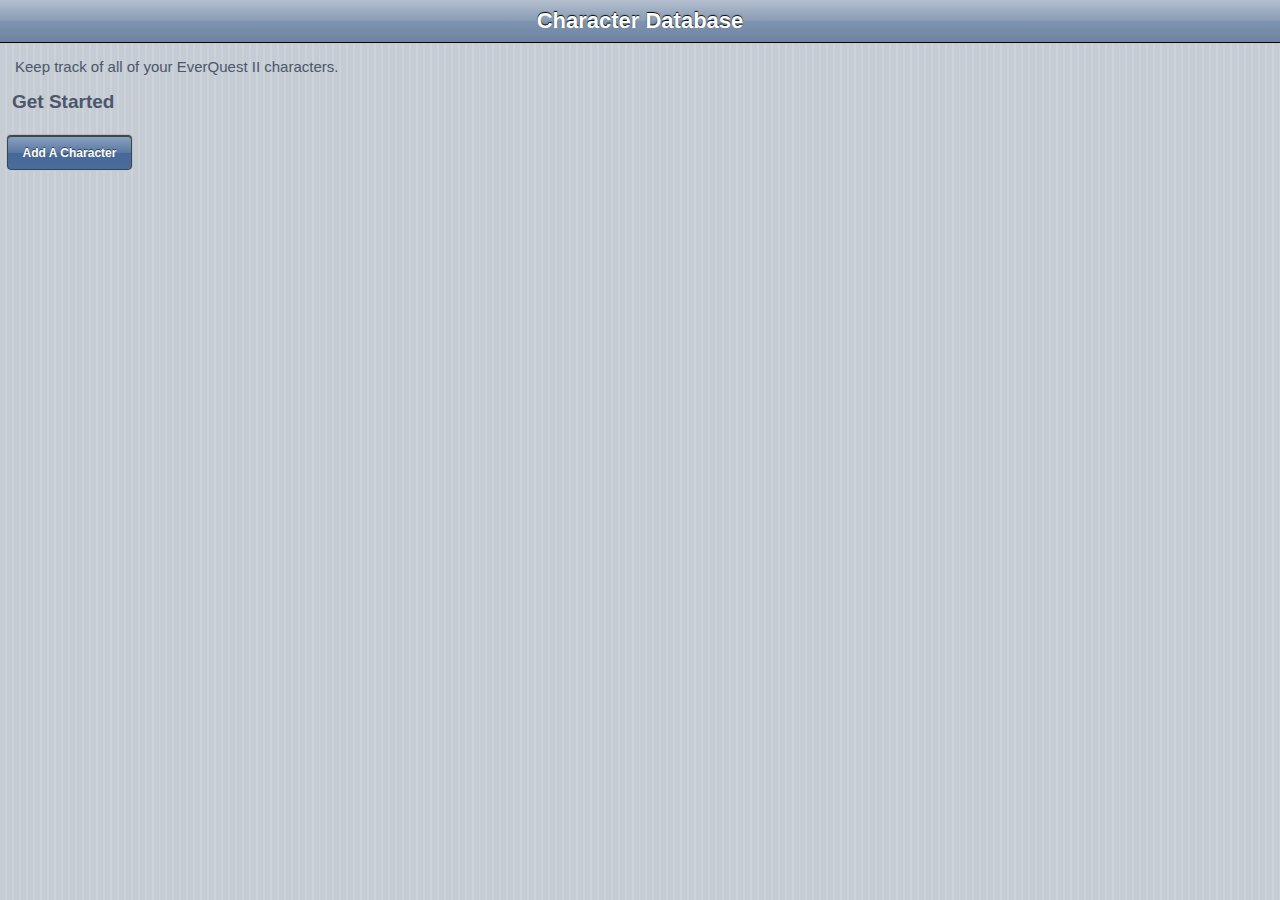
<file: index.html>
<!DOCTYPE html>

<!--David Jones-->
<!--VFW 1304-->
<!--Project 4-->

<html>
	<head>
		<meta charset = "utf-8"/>
		<meta name = "description" content = "Build a list of your EverQuest II Characters!"/>
		<meta name = "keywords" content = "EverQuest II, EQ2, EverQuest Characters"/>
		<meta name = "robots" content = "index, follow"/>
		<meta name = "viewport" content = "user-scalable=no, width=device-width"/>
		<title>EverQuest II Character Database</title>
		<link rel="stylesheet" href="css/styles.css" />
	</head>
	<body>
		<!-- Body content -->
		<h1>Character Database</h1>
		<p>Keep track of all of your EverQuest II characters.</p>
		<h2>Get Started</h2>
		<!-- Button to load additem.html page. -->
		<input type="button" value="Add A Character" id="addChar" onclick="window.location.href='additem.html'"/>
	</body>
</html>
</file>
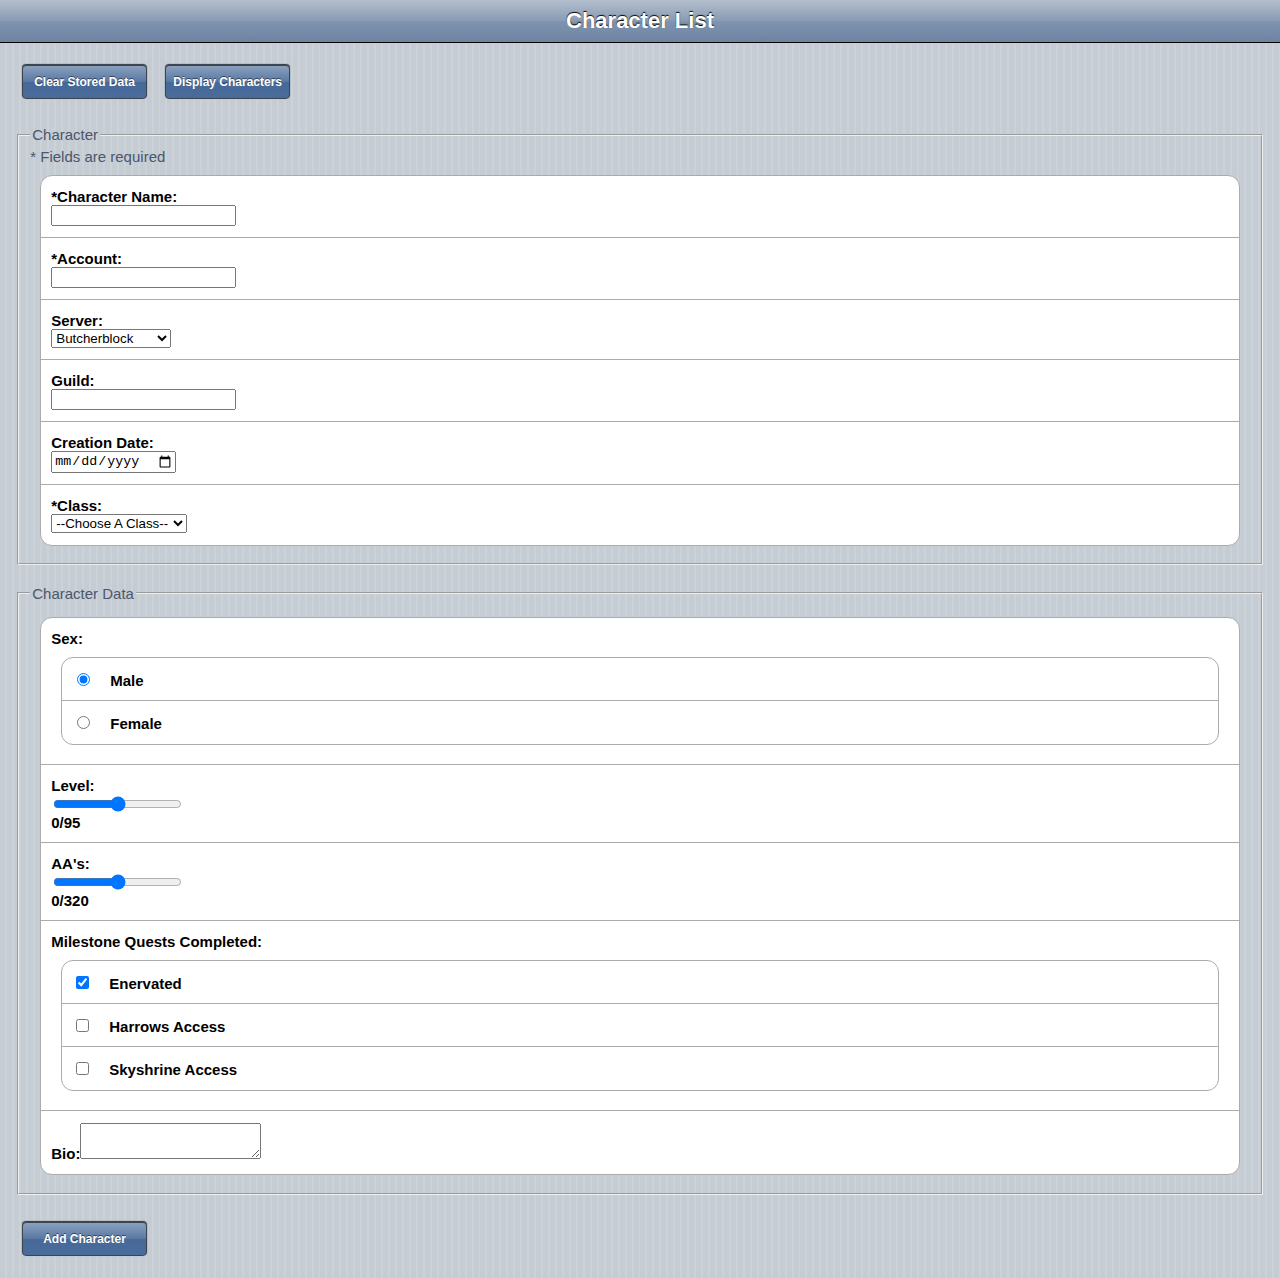
<file: additem.html>
<!DOCTYPE html>

<!--David Jones-->
<!--VFW 1304-->
<!--Project 4-->

<!-- Start of HTML -->
<html>
	<!-- Head group with meta data -->
	<head>
		<meta charset = "utf-8"/>
		<meta name = "description" content = "Build a list of your EverQuest 2 Characters!"/>
		<meta name = "keywords" content = "EverQuest 2, EQ2, EverQuest Characters"/>
		<meta name = "robots" content = "index, follow"/>
		<meta name = "viewport" content = "user-scalable=no, width=device-width"/>
		<title>EverQuest 2 Character Database</title>
		<link rel="stylesheet" href="css/styles.css" /> 
	</head>
	<body>
		<header>
			<h1>Character List</h1>
		</header>
		<div>
			<nav>
				<!-- Buttons to clear data, display data, and add new data. -->
				<input type="button" value="Clear Stored Data" id="clearData"/>
				<input type="button" value="Display Characters" id="dispData"/>
				<input type="button" value="New Character" id="newChar" onclick="window.location.href='additem.html'" style="display:none;" />
			</nav>
		</div>
		<!-- Form data -->
		<form action="#" method="post" id="characterDataForm">
			<div>
				<!-- Character fieldset -->
				<fieldset>
					<legend>Character</legend>
					<span>* Fields are required</span>
					<ul id="formErrors"></ul>
					<ul>
						<li><label for="cName">*Character Name:</label><input type="text" id="cName" /></li>
						<li><label for="account">*Account:</label><input type="text" id="account"/></li>
						<li>
							<!-- Option group to select server -->
							<label for="server">Server:</label>
							<select id="server">
								<optgroup label="PvE Servers">
									<option value="Butcherblock">Butcherblock</option>
									<option value="Crushbone">Crushbone</option>
									<option value="Everfrost">Everfrost</option>
									<option value="Guk">Guk</option>
									<option value="Oasis">Oasis</option>
									<option value="Permafrost">Permafrost</option>
									<option value="Unrest">Unrest</option>
									<option value="Freeport">Freeport</option>
								</optgroup>
								<optgroup label="PvP Servers">
									<option value="Nagafen">Nagafen</option>
								</optgroup>
								<optgroup label="Roleplaying Servers">
									<option value="Antonia Bayle">Antonia Bayle</option>
									<option value="Lucan D'Lere">Lucan D'Lere</option>
								</optgroup>
								<optgroup label="International Servers">
									<option value="Innovation">Innovation</option>
									<option value="Valor">Valor</option>
									<option value="Runnyeye">Runnyeye</option>
									<option value="Splitpaw">Splitpaw</option>
									<option value="Sebilis">Sebelis</option>
									<option value="Storms">Storms</option>
								</optgroup>
								<optgroup label="Russian Servers">
									<option value="Barren Sky">Barren Sky</option>
									<option value="Harla Dar">Harla Dar</option>
								</optgroup>
								<optgroup label="Test Servers">
									<option label="Test">Test</option>
									<option label="Test Copy">Test Copy</option>
								</optgroup>
							</select>
						</li>
						<li><label for="guild">Guild:</label><input type="text" id="guild"/></li>
						<li><label for="creation">Creation Date:</label><input type="date" id="creation"/></li>
						<li id="selClass"><label for="class">*Class:</label><br /></li>
					</ul>
				</fieldset>
			</div>
			<div>
				<!-- Character Data fieldset -->
				<fieldset>
					<legend>Character Data</legend>
					<ul>
						<!-- Radio buttons to choose character sex. -->
						<li>Sex:
							<ul>
								<li><input type="radio" checked value="Male" id="male" name="sex" /><label for="male">Male</label></li>
								<li><input type="radio" value="Female" id="female" name="sex" /><label for="female">Female</label></li>
							</ul>
						</li>
						<!-- Range inputs for level and alternate advancement points. -->
						<!-- Output used for visual feedback for range values. -->
						<li><label for="level">Level: </label><input type="range" min="1" max="95" name="level" id="level" oninput="lvl.value = level.valueAsNumber"/>
							<output for="level" name="lvl" id="lvl">0</output>/95</li>
						<li><label for="aa">AA's: </label><input type="range" min="1" max="320" name="aa" id="aa" oninput="alternate.value = aa.valueAsNumber"/>
							<output for="aa" name="alternate" id="alternate">0</output>/320</li>
						<!-- Checkboxes to select milestones completed on character -->
						<li>Milestone Quests Completed:
							<ul>
								<li><input type="checkbox" checked value="Yes" id="enervated"/><label for="enervated">Enervated</label></li>
								<li><input type="checkbox" value="Yes" id="harrows" /><label for="harrows">Harrows Access</label></li>
								<li><input type="checkbox" value="Yes" id="skyshrine" /><label for="skyshrine">Skyshrine Access</label></li>
							</ul>
						</li>
						<!-- Text area to input character biography. -->
						<li><label for="bio">Bio:</label><textarea id="bio"></textarea></li>
					</ul>
				</fieldset>
			</div>
			<div>
				<!-- Button to submit character data -->
				<input type="button" value="Add Character" id="addChar"/>
				<input type="hidden" value="True" />
			</div>
		</form>
		<script src="js/json.js" type="text/javascript"></script>
		<script src="js/main.js" type="text/javascript"></script>
	</body>
</html>
</file>
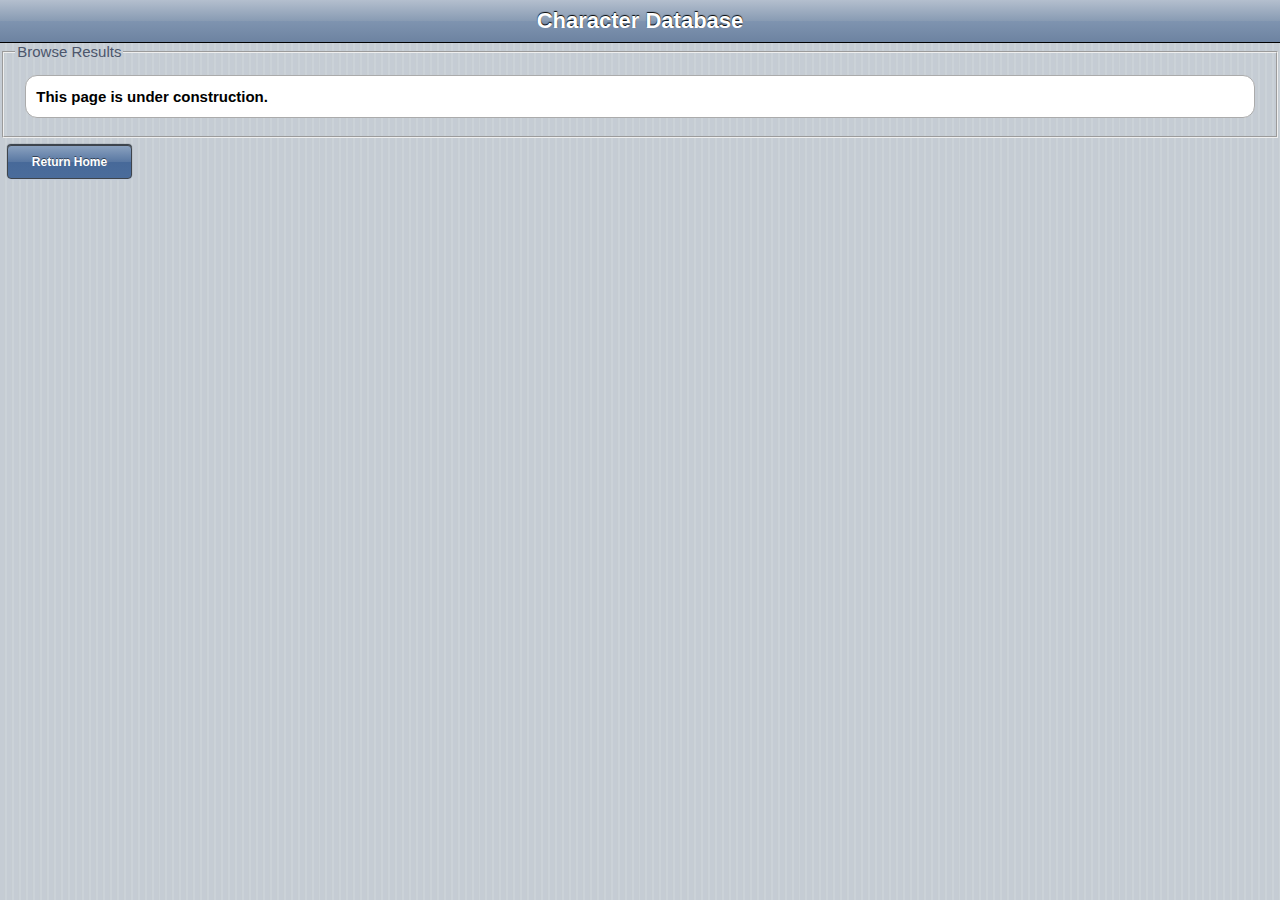
<file: browse.html>
<!DOCTYPE html>

<!--David Jones-->
<!--MIU 1305-->
<!--Project 1-->

<html>
	<head>
		<meta charset = "utf-8"/>
		<meta name = "description" content = "Build a list of your EverQuest II Characters!"/>
		<meta name = "keywords" content = "EverQuest II, EQ2, EverQuest Characters"/>
		<meta name = "robots" content = "index, follow"/>
		<meta name = "viewport" content = "user-scalable=no, width=device-width"/>
		<title>EverQuest II Character Database</title>
		<link rel="stylesheet" href="css/styles.css" />
	</head>
	<body>
		<!-- Body content -->
		<header>
			<h1>Character Database</h1>
		</header>
		<fieldset>
			<legend>Browse Results</legend>
			<ul>
				<li>This page is under construction.</li>
			</ul>
		</fieldset>
		
		<input type="button" value="Return Home" id="returnHome" onclick="window.location.href='index.html'" />
		<script src="js/json.js" type="text/javascript"></script>
		<script src="js/main.js" type="text/javascript"></script>
	</body>
</html>
</file>
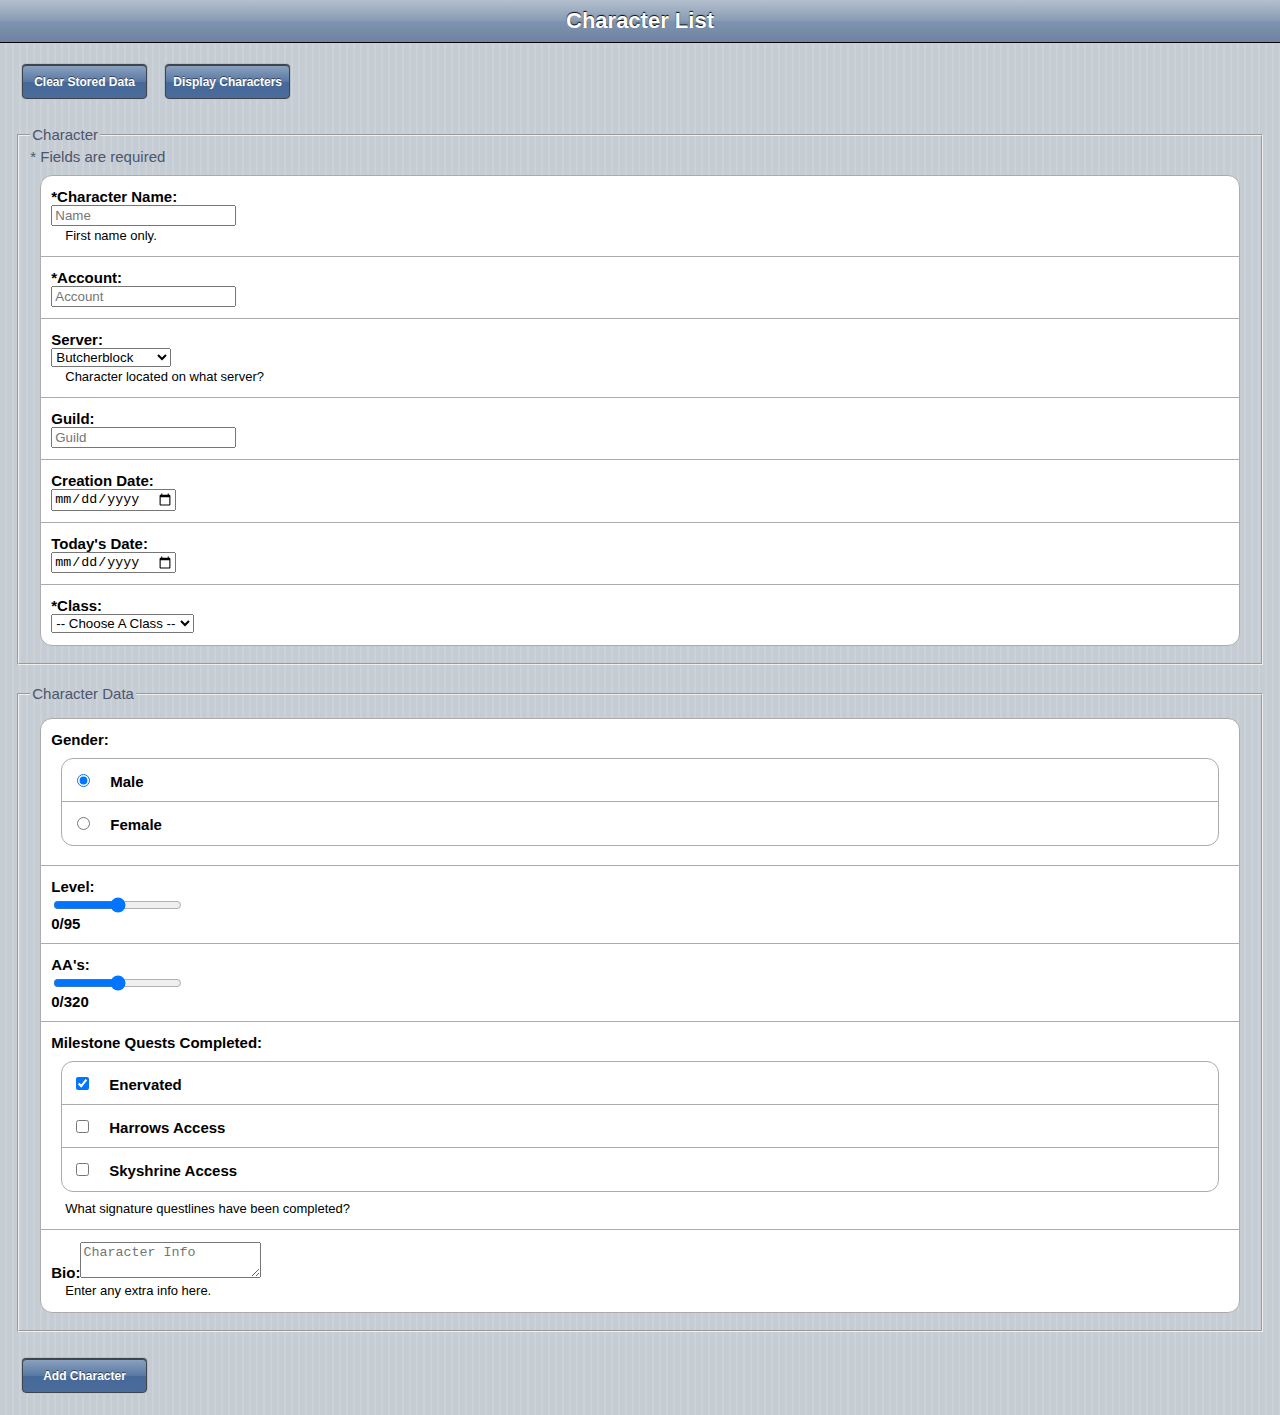
<file: Bronze/additem.html>
<!DOCTYPE html>

<!--David Jones-->
<!--MIU 1303-->
<!--Week 4-->
<!--Bronze App-->

<!-- Start of HTML -->
<html>
	<!-- Head group with meta data -->
	<head>
		<meta charset = "utf-8"/>
		<meta name = "description" content = "Build a list of your EverQuest 2 Characters!"/>
		<meta name = "keywords" content = "EverQuest 2, EQ2, EverQuest Characters"/>
		<meta name = "robots" content = "index, follow"/>
		<meta name = "viewport" content = "user-scalable=no, width=device-width"/>
		<title>EverQuest 2 Character Database</title>
		<link rel="stylesheet" href="css/styles_2.css" /> 
	</head>
	<body>
		<header>
			<h1>Character List</h1>
		</header>
		<div>
			<nav>
				<!-- Buttons to clear data, display data, and add new data. -->
				<input type="button" value="Clear Stored Data" id="clearData"/>
				<input type="button" value="Display Characters" id="dispData"/>
				<input type="button" value="New Character" id="newChar" onclick="window.location.href='additem.html'" style="display:none;" />
			</nav>
		</div>
		<!-- Form data -->
		<form action="#" method="post" id="characterDataForm">
			<div>
				<!-- Character fieldset -->
				<fieldset>
					<legend>Character</legend>
					<span>* Fields are required</span>
					<ul id="formErrors"></ul>
					<ul>
						<li><label for="cName">*Character Name:</label><input type="text" id="cName" placeholder="Name"/><p>First name only.</p></li>
						<li><label for="account">*Account:</label><input type="text" id="account" placeholder="Account"/></li>
						<li>
							<!-- Option group to select server -->
							<label for="server">Server:</label>
							<select id="server">
								<optgroup label="PvE Servers">
									<option value="Butcherblock">Butcherblock</option>
									<option value="Crushbone">Crushbone</option>
									<option value="Everfrost">Everfrost</option>
									<option value="Guk">Guk</option>
									<option value="Oasis">Oasis</option>
									<option value="Permafrost">Permafrost</option>
									<option value="Unrest">Unrest</option>
									<option value="Freeport">Freeport</option>
								</optgroup>
								<optgroup label="PvP Servers">
									<option value="Nagafen">Nagafen</option>
								</optgroup>
								<optgroup label="Roleplaying Servers">
									<option value="Antonia Bayle">Antonia Bayle</option>
									<option value="Lucan D'Lere">Lucan D'Lere</option>
								</optgroup>
								<optgroup label="International Servers">
									<option value="Innovation">Innovation</option>
									<option value="Valor">Valor</option>
									<option value="Runnyeye">Runnyeye</option>
									<option value="Splitpaw">Splitpaw</option>
									<option value="Sebilis">Sebelis</option>
									<option value="Storms">Storms</option>
								</optgroup>
								<optgroup label="Russian Servers">
									<option value="Barren Sky">Barren Sky</option>
									<option value="Harla Dar">Harla Dar</option>
								</optgroup>
								<optgroup label="Test Servers">
									<option label="Test">Test</option>
									<option label="Test Copy">Test Copy</option>
								</optgroup>
							</select>
							<p>Character located on what server?</p>
						</li>
						<li><label for="guild">Guild:</label><input type="text" id="guild" placeholder="Guild"/></li>
						<li><label for="creation">Creation Date:</label><input type="date" id="creation"/></li>
						<li><label for="today">Today's Date:</label><input type="date" id="today"/></li>
						<li id="selClass"><label for="class">*Class:</label><br /></li>
					</ul>
				</fieldset>
			</div>
			<div>
				<!-- Character Data fieldset -->
				<fieldset>
					<legend>Character Data</legend>
					<ul>
						<!-- Radio buttons to choose character sex. -->
						<li>Gender:
							<ul>
								<li><input type="radio" checked value="Male" id="male" name="sex" /><label for="male">Male</label></li>
								<li><input type="radio" value="Female" id="female" name="sex" /><label for="female">Female</label></li>
							</ul>
						</li>
						<!-- Range inputs for level and alternate advancement points. -->
						<!-- Output used for visual feedback for range values. -->
						<li><label for="level">Level: </label><input type="range" min="1" max="95" name="level" id="level" oninput="lvl.value = level.valueAsNumber"/>
							<output for="level" name="lvl" id="lvl">0</output>/95</li>
						<li><label for="aa">AA's: </label><input type="range" min="1" max="320" name="aa" id="aa" oninput="alternate.value = aa.valueAsNumber"/>
							<output for="aa" name="alternate" id="alternate">0</output>/320</li>
						<!-- Checkboxes to select milestones completed on character -->
						<li>Milestone Quests Completed:
							<ul>
								<li><input type="checkbox" checked value="Yes" id="enervated"/><label for="enervated">Enervated</label></li>
								<li><input type="checkbox" value="Yes" id="harrows" /><label for="harrows">Harrows Access</label></li>
								<li><input type="checkbox" value="Yes" id="skyshrine" /><label for="skyshrine">Skyshrine Access</label></li>
							</ul>
							<p>What signature questlines have been completed?</p>
						</li>
						<!-- Text area to input character biography. -->
						<li><label for="bio">Bio:</label><textarea id="bio" placeholder="Character Info"></textarea><p>Enter any extra info here.</p></li>
					</ul>
				</fieldset>
			</div>
			<div>
				<!-- Button to submit character data -->
				<input type="button" value="Add Character" id="addChar"/>
				<input type="hidden" value="True" />
			</div>
		</form>
		<script src="js/json.js" type="text/javascript"></script>
		<script src="js/main.js" type="text/javascript"></script>
	</body>
</html>
</file>
<file: css/styles.css>
/*

title: styles.css
by: David Jones
for: VFW 1304 - Project 4

*/

/* Set attributes for body items */
body {
	background: url('../img/bg.png');
	padding: 0px;
	margin: 0px;
	color: #4c566c;
	text-shadow: 0px 1px -1px #fff;
	font: normal 15px Arial;
	overflow: scroll;
}

/* Set attributes for divs */
div {
	margin: 10px;
	padding: 5px;
}

/* Set attributes for text inputs */
input[type=text]{
	display: block;
	width: auto;
}

/* Set attributes for select items. */
select{
	display: block;
	width: auto;
}

/* Set attributes for date inputs */
input[type=date]{
	display: block;
	width: auto;
}

/* Set attributes for radio inputs */
input[type=radio]{
	margin-right: 20px;
}

/* Set attributes for checkboxes */
input[type=checkbox]{
	margin-right: 20px;
}

/* Set attributes for range inputs */
input[type=range]{
	display: block;
	width: auto;
}

/* Set size for images. */
img{
	max-width:100%;
	height:auto;
}

/* Heading 1 Attributes */
h1 {
	background-image: -webkit-gradient(linear, left top, left bottom, from(#b4bfce), color-stop( 50%, #889bb3), color-stop(50%, #7f94b0), to(#6d83a1));
	margin: 0px;
	height: 34px;
	font-size: 22px;
	text-shadow: 0px -1px 1px #000;
	border-bottom: 1px solid black;
	color: white;
	padding: 8px 0px 0px 0px;
	text-align: center;
}

/* Heading 2 Attributes */
h2{
	text-align: left;
	font-size: 19px;
	margin-left: 12px;
}

/* Anchor attributes */
a{
	text-align: left;
	margin-left: 12px;
	padding-bottom: 15px;
}

/* Paragraph attributes */
p{
	margin: 1em;
}

/* Unordered list attributes */
ul{
	list-style: none;
	margin: 10px;
	padding: 0px;
}

/* List item attributes */
li{
	background-color: white;
	border: 1px solid #ababab;
	margin-bottom: -2px;
	padding: 12px 10px;
	text-align: left;
	color: black;
	font-weight: bold;
}

/* Sets font color for error messages to red */
#errorLi{
	color: red;
}

/* Rounding the borders for the list items. */
li:first-child{
   -webkit-border-top-left-radius: 12px;
   -webkit-border-top-right-radius: 12px;
}

li:last-child {
   -webkit-border-bottom-left-radius: 12px;
   -webkit-border-bottom-right-radius: 12px;
}

/* Button Attributes */
input[type=button]{
	-webkit-box-shadow: 0px -1px 1px #2f3740, 0px 1px 1px #bfcbdb;
	background-image: -webkit-gradient(linear, left top, left bottom, from(#8aa1bf), color-stop( 50%, #5877a2), color-stop(50%, #476999), to(#4a6c9b));
	-webkit-border-radius: 4px;
	font: bold 12px Arial;
	text-align: center;
	line-height: 28px;
	color: white;
	text-shadow: rgba(0,0,0,0.5) 0px -1px 0px;
	white-space: nowrap;
	overflow: hidden;
	-webkit-tap-highlight-color: white;
	padding: 2px;
	top: 4px;
	left: 6px;
	border: 1px solid #3e444c;
	margin: 7px;
	width: 125px;
	display: inline;
	
}

/* Class Image Attributes */
#classImg {
	-moz-box-shadow: 10px 10px 5px #888; /* For FireFox */
	-webkit-box-shadow: 10px 10px 5px #888; /* For Safari/Chrome */
	box-shadow: 10px 10px 5px #888; /* For when the standard gets fully supported */
	-moz-border-radius: 10px; /* For FireFox */
	-webkit-border-radius: 10px; /* For Safari/Chrome */
	border-radius: 10px; /* For when the standard gets fully supported */
}
</file>
<file: Bronze/css/styles_2.css>
/*

title: styles_2.css
by: David Jones
for: MIU 1305 - Week 3

*/

/* Set attributes for body items */
body {
	background: url('../img/bg.png');
	padding: 0px;
	margin: 0px;
	color: #4c566c;
	text-shadow: 0px 1px -1px #fff;
	font: normal 15px Arial;
	overflow: scroll;
}

/* Set attributes for divs */
div {
	margin: 10px;
	padding: 5px;
}

/* Set attributes for text inputs */
input[type=text]{
	display: block;
	width: auto;
}

/* Set attributes for select items. */
select{
	display: block;
	width: auto;
}

/* Set attributes for date inputs */
input[type=date]{
	display: block;
	width: auto;
}

/* Set attributes for radio inputs */
input[type=radio]{
	margin-right: 20px;
}

/* Set attributes for checkboxes */
input[type=checkbox]{
	margin-right: 20px;
}

/* Set attributes for range inputs */
input[type=range]{
	display: block;
	width: auto;
}

/* Set size for images. */
img{
	max-width:100%;
	height:auto;
}

/* Heading 1 Attributes */
h1 {
	background-image: -webkit-gradient(linear, left top, left bottom, from(#b4bfce), color-stop( 50%, #889bb3), color-stop(50%, #7f94b0), to(#6d83a1));
	margin: 0px;
	height: 34px;
	font-size: 22px;
	text-shadow: 0px -1px 1px #000;
	border-bottom: 1px solid black;
	color: white;
	padding: 8px 0px 0px 0px;
	text-align: center;
}

/* Heading 2 Attributes */
h2{
	text-align: left;
	font-size: 19px;
	margin-left: 12px;
}

/* Paragraph attributes */
p{
	margin: 1em;
}

/* Unordered list attributes */
ul{
	list-style: none;
	margin: 10px;
	padding: 0px;
}

/* List item attributes */
li{
	background-color: white;
	border: 1px solid #ababab;
	margin-bottom: -2px;
	padding: 12px 10px;
	text-align: left;
	color: black;
	font-weight: bold;
}

/* Sets font color for error messages to red */
#errorLi{
	color: red;
}

/* Rounding the borders for the list items. */
li:first-child{
   -webkit-border-top-left-radius: 12px;
   -webkit-border-top-right-radius: 12px;
}

li:last-child {
   -webkit-border-bottom-left-radius: 12px;
   -webkit-border-bottom-right-radius: 12px;
}

/* Button Attributes */
input[type=button]{
	-webkit-box-shadow: 0px -1px 1px #2f3740, 0px 1px 1px #bfcbdb;
	background-image: -webkit-gradient(linear, left top, left bottom, from(#8aa1bf), color-stop( 50%, #5877a2), color-stop(50%, #476999), to(#4a6c9b));
	-webkit-border-radius: 4px;
	font: bold 12px Arial;
	text-align: center;
	line-height: 28px;
	color: white;
	text-shadow: rgba(0,0,0,0.5) 0px -1px 0px;
	white-space: nowrap;
	overflow: hidden;
	-webkit-tap-highlight-color: white;
	padding: 2px;
	top: 4px;
	left: 6px;
	border: 1px solid #3e444c;
	margin: 7px;
	width: 125px;
	display: inline;
	
}

/* Class Image Attributes */
#classImg {
	-moz-box-shadow: 10px 10px 5px #888; /* For FireFox */
	-webkit-box-shadow: 10px 10px 5px #888; /* For Safari/Chrome */
	box-shadow: 10px 10px 5px #888; /* For when the standard gets fully supported */
	-moz-border-radius: 10px; /* For FireFox */
	-webkit-border-radius: 10px; /* For Safari/Chrome */
	border-radius: 10px; /* For when the standard gets fully supported */
}

/* Targeting featured div */
#featured {
	margin-left: 0px;
	margin: 0px;
	padding: 0px;
	-webkit-background-size: cover;
	-moz-background-size: cover;
	-o-background-size: cover;
	background-size: cover;
}

#searchBox {
	margin: 1px;
	float: left;
	margin-left: 46px;
}

#browseItems li {
	background-color: transparent;
	border: none;
	margin: 0px;
	margin-top: 0px;
	margin-bottom: 0px;
	padding: 0px;
	text-align: left;
	color: none;
	font-weight: none;
	font-size:0px;
}

li p {font-size:13px; font-weight:100; margin-top:1px; margin-bottom:1px; padding:1px;}
</file>
